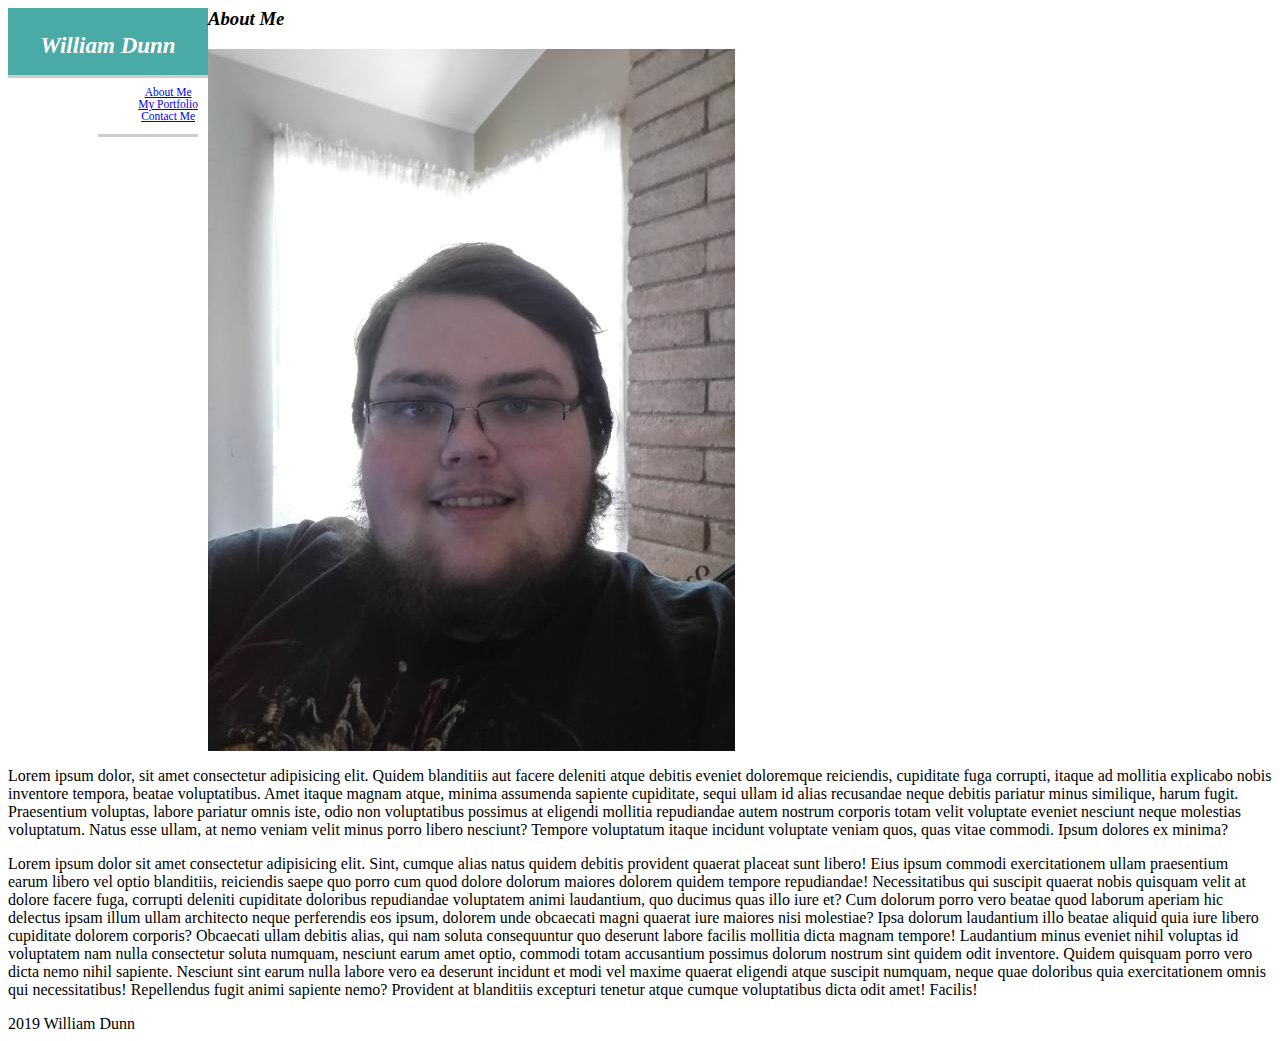
<file: index.html>
<html lang="en">
<head>
    <meta charset="UTF-8">
    <meta name="viewport" content="width=device-width, initial-scale=1.0">
    <meta http-equiv="X-UA-Compatible" content="ie=edge">
    <title>About Me</title>
    <link rel="stylesheet" href="assets/css/style.css">
</head>
<body>
    <div class="header1">
        <header>
            <h1>
                <b><i>William Dunn</i></b>
            </h1>  
        <div id="headerbox"></div>
        </header>
        <div class="links"> 
         <ul>
            <li>
                <a href="index.html">About Me</a>
            </li>
            <li>
                <a href="portfolio.html">My Portfolio</a>
            </li>
            <li>
                <a href="contact.html">Contact Me</a>
            </li>
        </ul>
        </div>
    </div>
    <div class="header2">
        <h3>
            <i>About Me</i>
        </h3>
    </div>
    <div class="image1">
        <img src="assets/images/williamimg.jpg" alt="">
    </div>    
    <div class="paragraphs">
        <p>Lorem ipsum dolor, sit amet consectetur adipisicing elit. Quidem blanditiis aut facere deleniti atque debitis eveniet doloremque reiciendis, cupiditate fuga corrupti, itaque ad mollitia explicabo nobis inventore tempora, beatae voluptatibus. Amet itaque magnam atque, minima assumenda sapiente cupiditate, sequi ullam id alias recusandae neque debitis pariatur minus similique, harum fugit. Praesentium voluptas, labore pariatur omnis iste, odio non voluptatibus possimus at eligendi mollitia repudiandae autem nostrum corporis totam velit voluptate eveniet nesciunt neque molestias voluptatum. Natus esse ullam, at nemo veniam velit minus porro libero nesciunt? Tempore voluptatum itaque incidunt voluptate veniam quos, quas vitae commodi. Ipsum dolores ex minima?</p>
       
        <p>Lorem ipsum dolor sit amet consectetur adipisicing elit. Sint, cumque alias natus quidem debitis provident quaerat placeat sunt libero! Eius ipsum commodi exercitationem ullam praesentium earum libero vel optio blanditiis, reiciendis saepe quo porro cum quod dolore dolorum maiores dolorem quidem tempore repudiandae! Necessitatibus qui suscipit quaerat nobis quisquam velit at dolore facere fuga, corrupti deleniti cupiditate doloribus repudiandae voluptatem animi laudantium, quo ducimus quas illo iure et? Cum dolorum porro vero beatae quod laborum aperiam hic delectus ipsam illum ullam architecto neque perferendis eos ipsum, dolorem unde obcaecati magni quaerat iure maiores nisi molestiae? Ipsa dolorum laudantium illo beatae aliquid quia iure libero cupiditate dolorem corporis? Obcaecati ullam debitis alias, qui nam soluta consequuntur quo deserunt labore facilis mollitia dicta magnam tempore! Laudantium minus eveniet nihil voluptas id voluptatem nam nulla consectetur soluta numquam, nesciunt earum amet optio, commodi totam accusantium possimus dolorum nostrum sint quidem odit inventore. Quidem quisquam porro vero dicta nemo nihil sapiente. Nesciunt sint earum nulla labore vero ea deserunt incidunt et modi vel maxime quaerat eligendi atque suscipit numquam, neque quae doloribus quia exercitationem omnis qui necessitatibus! Repellendus fugit animi sapiente nemo? Provident at blanditiis excepturi tenetur atque cumque voluptatibus dicta odit amet! Facilis!</p>
    </div>
    <footer>2019 William Dunn</footer>
</body>
</html>
</file>
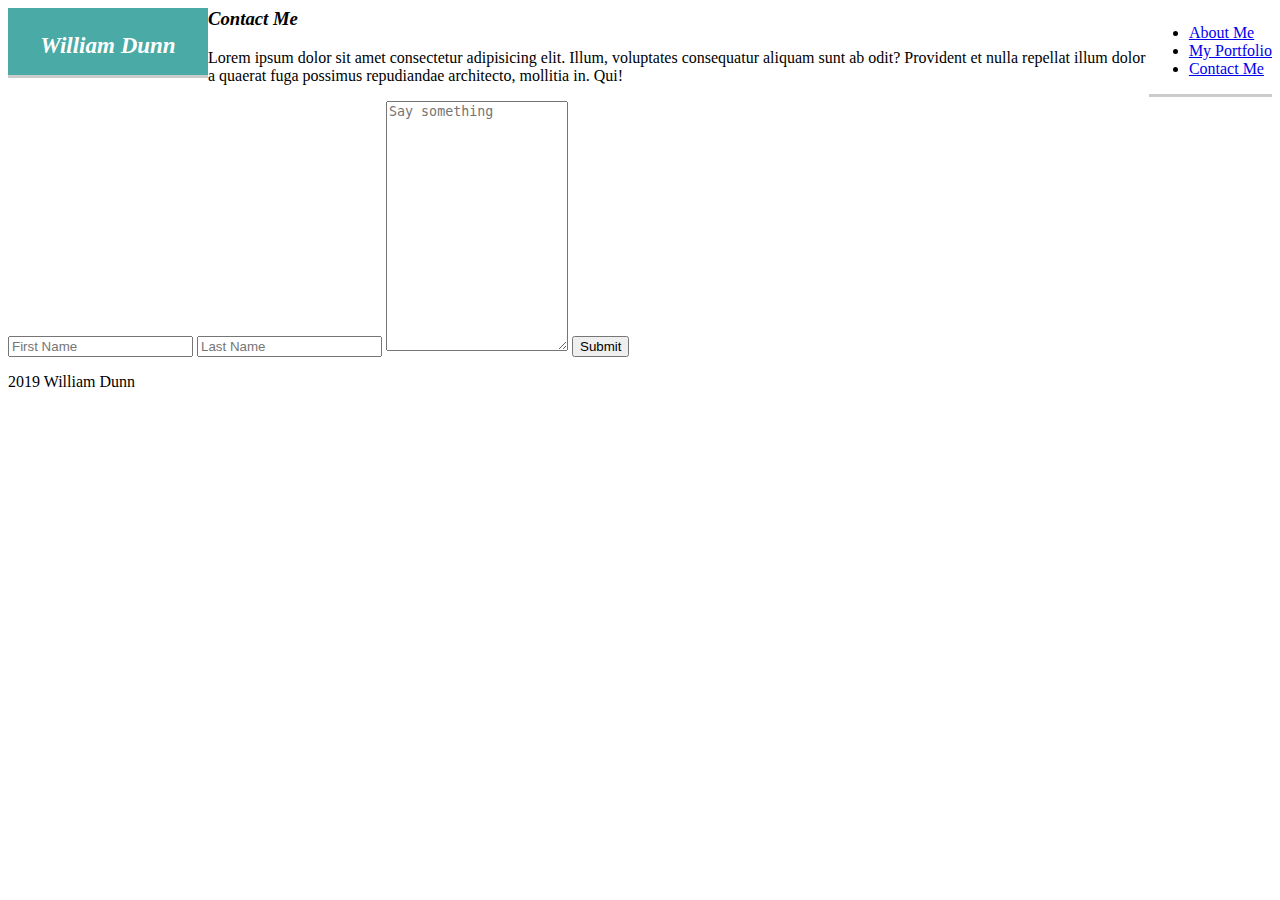
<file: contact.html>
<html lang="en">
<head>
    <meta charset="UTF-8">
    <meta name="viewport" content="width=device-width, initial-scale=1.0">
    <meta http-equiv="X-UA-Compatible" content="ie=edge">
    <title>Contact Me</title>
    <link rel="stylesheet" href="assets/css/style.css">
</head>
<body>
    <div class="header1">
        <header>
            <h1>
                <b><i>William Dunn</i></b>
            </h1>
        <div id="headerbox"></div>    
        </header>
    </div>
    <div class="links">
        <ul>
            <li>
                <a href="index.html">About Me</a>
            </li>
            <li>
                <a href="portfolio.html">My Portfolio</a>
            </li>
            <li>
                <a href="contact.html">Contact Me</a>
            </li>
        </ul>
    </div>
    <div class="header2">
        <h3>
            <i>Contact Me</i>
        </h3>
    </div>
    <div class="contactme">
        <p>Lorem ipsum dolor sit amet consectetur adipisicing elit. Illum, voluptates consequatur aliquam sunt ab odit? Provident et nulla repellat illum dolor a quaerat fuga possimus repudiandae architecto, mollitia in. Qui!</p>
        <form action="action page.php">
            <input id="fname" type="text" name="firstname" placeholder="First Name">
            <input id="lname" type="text" name="lastname" placeholder="Last Name">
            <textarea id="subject" name="subject" placeholder="Say something" style="height: 250px"></textarea>
            <input type="submit" value="Submit">
        </form>
    </div>
    <footer>2019 William Dunn</footer>
</body>
</html>
</file>
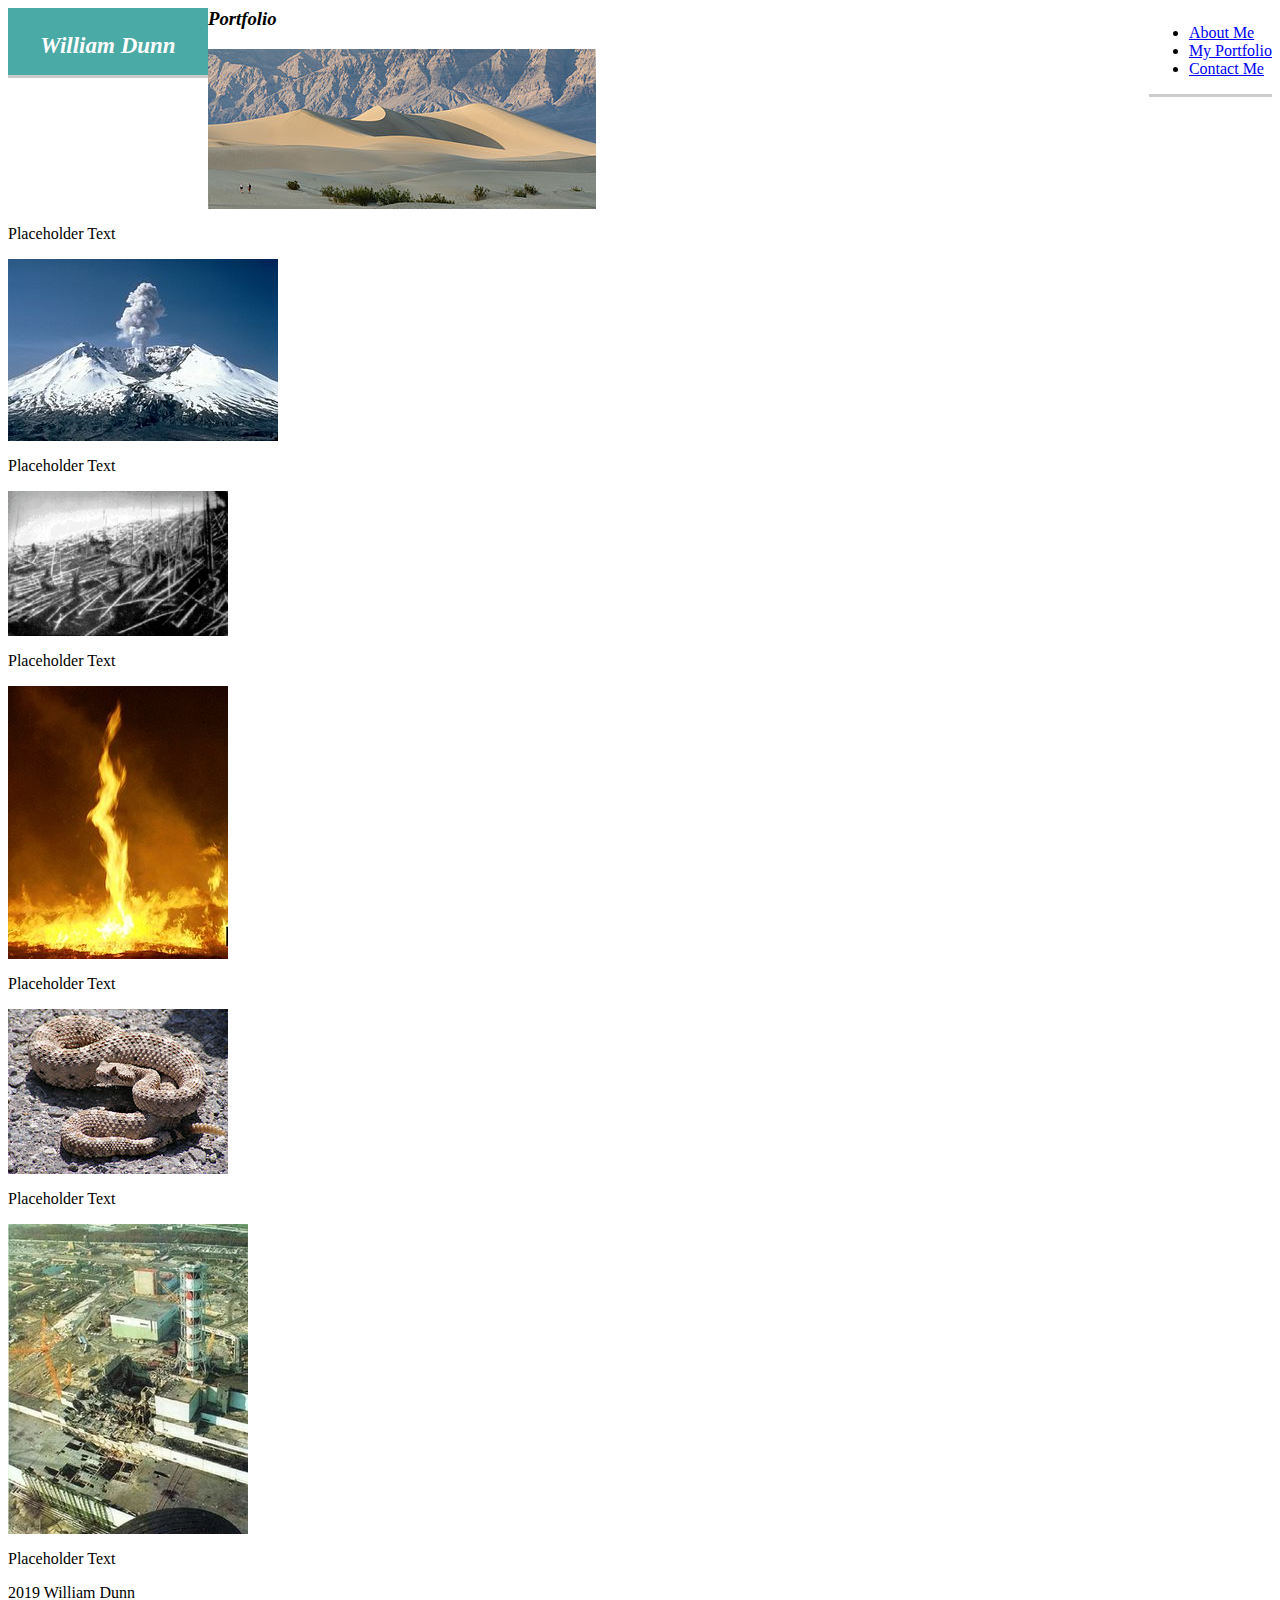
<file: portfolio.html>
<html lang="en">
<head>
    <meta charset="UTF-8">
    <meta name="viewport" content="width=device-width, initial-scale=1.0">
    <meta http-equiv="X-UA-Compatible" content="ie=edge">
    <title>Portfolio</title>
    <link rel="stylesheet" href="assets/css/style.css">
</head>
<body>
    <div class="header1">
        <header>
            <h1>
                <b><i>William Dunn</i></b>
            </h1>
        <div id="headerbox"></div>    
        </header>
    </div>
    <div class="links">
        <ul>
            <li>
                <a href="index.html">About Me</a>
            </li>
            <li>
                <a href="portfolio.html">My Portfolio</a>
            </li>
            <li>
                <a href="contact.html">Contact Me</a>
            </li>
        </ul>
    </div>
    <div class="header2">
        <h3>
            <i>Portfolio</i>
        </h3>
    </div>
    <div class="column">
        <div class="container">
            <a href="https://en.wikipedia.org/wiki/Death_Valley" target="_blank">
                <img src="assets/images/portfolio1.jpg">
            </a>
            <div class="banners">
                <p>Placeholder Text</p>
            </div>
        </div>
        <div class="container">
            <a href="https://en.wikipedia.org/wiki/Mount_St._Helens" target="_blank">
                <img src="assets/images/portfolio2.jpg">
            </a>
            <div class="banners">
                <p>Placeholder Text</p>
            </div>
        </div>
        <div class="container">
            <a href="https://en.wikipedia.org/wiki/Tunguska_event" target="_blank">
                <img src="assets/images/portfolio3.png">
            </a>
            <div class="banners">
                <p>Placeholder Text</p>
            </div>
        </div>
        <div class="container">
            <a href="https://en.wikipedia.org/wiki/Fire_whirl" target="_blank">
                <img src="assets/images/portfolio4.jpg">
            </a>
            <div class="banners">
                <p>Placeholder Text</p>
            </div>
        </div>
        <div class="containers">
            <a href="https://en.wikipedia.org/wiki/Rattlesnake" target="_blank">
                <img src="assets/images/portfolio5.jpg">
                
            </a>
            <div class="banners">
                <p>Placeholder Text</p>
            </div>
        </div>
        <div class="containers">
            <a href="https://en.wikipedia.org/wiki/Chernobyl_disaster" target="_blank">
                <img src="assets/images/portfolio6.jpg">
            </a>
            <div class="banners">
                <p>Placeholder Text</p>
            </div>
        </div>
    </div>
    <footer>2019 William Dunn</footer>
</body>
</html>
</file>
<file: assets/css/style.css>
.header1 {
    background-color: #4aaaa5;
    color: #ffffff;
    border-color: #cccccc;
    font-family: 'Georgia', Times, Times New Roman, serif;
    padding: 10px;
    float: left;
    height: 70px;
    width: 200px;
    text-align: center;
    font-size: 11.5px;
    box-sizing: border-box;
    border-bottom-style: solid;
    border-color: #cccccc;
}
.links {
    box-sizing: border-box;
    border-bottom-style: solid;
    border-color: #cccccc;
    float: right;
}
</file>
